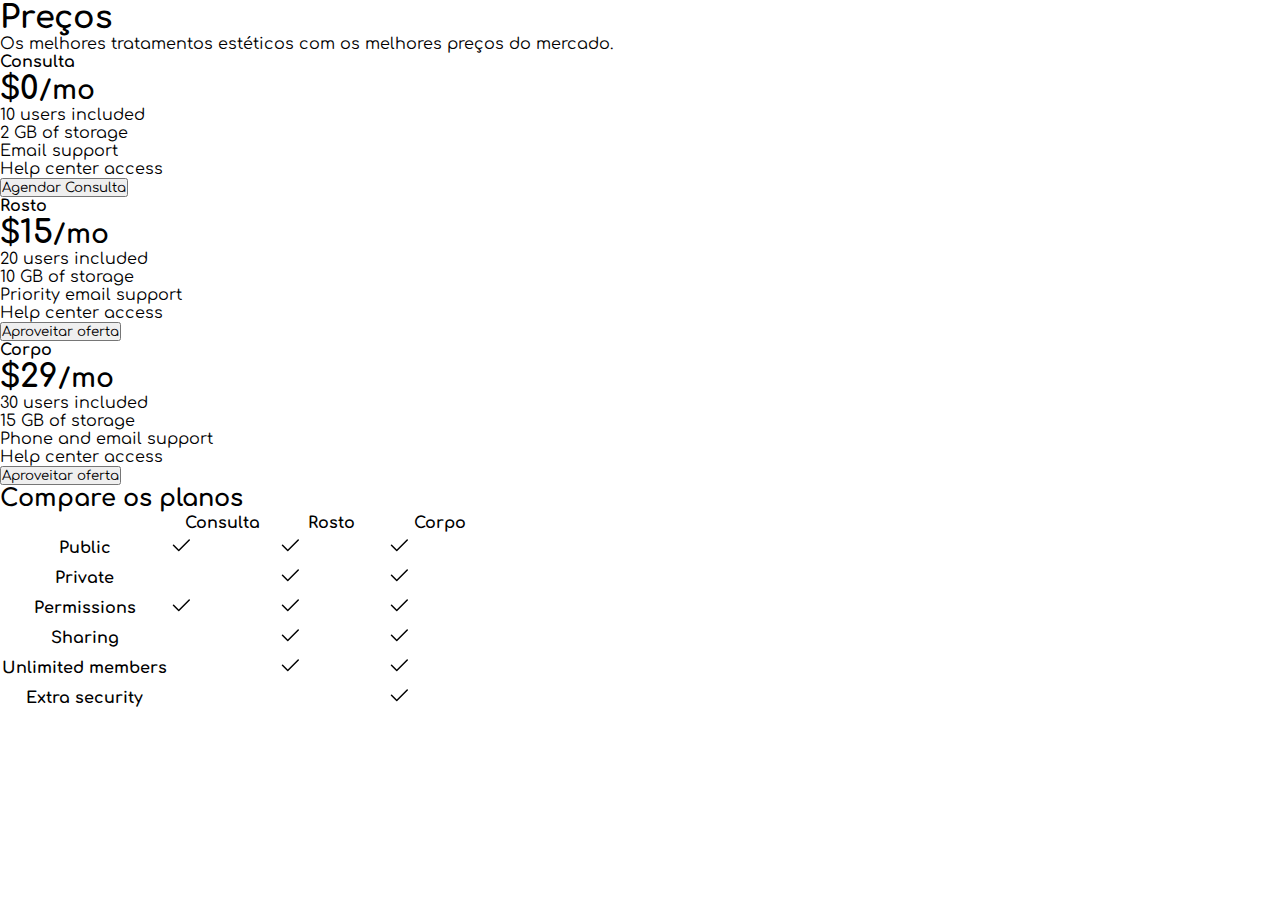
<file: precos.html>
<!DOCTYPE html>
<html lang="pt-br">
<head>
    <meta charset="UTF-8">
    <meta http-equiv="X-UA-Compatible" content="IE=edge">
    <meta name="viewport" content="width=device-width, initial-scale=1.0">
    <link href="https://cdn.jsdelivr.net/npm/bootstrap@5.1.3/dist/css/bootstrap.min.css" rel="stylesheet" integrity="sha384-1BmE4kWBq78iYhFldvKuhfTAU6auU8tT94WrHftjDbrCEXSU1oBoqyl2QvZ6jIW3" crossorigin="anonymous">
    <link rel="stylesheet" href="assets/css/style.css">
    <title>Preços</title>
</head>
<body>
    <svg xmlns="http://www.w3.org/2000/svg" style="display: none;">
        <symbol id="check" viewBox="0 0 16 16">
          <title>Check</title>
          <path d="M13.854 3.646a.5.5 0 0 1 0 .708l-7 7a.5.5 0 0 1-.708 0l-3.5-3.5a.5.5 0 1 1 .708-.708L6.5 10.293l6.646-6.647a.5.5 0 0 1 .708 0z"></path>
        </symbol>
      </svg>

      <div class="container py-3">
        <header>
          <div class="d-flex flex-column flex-md-row align-items-center pb-3 mb-4 border-bottom">
            <!-- <a href="/" class="d-flex align-items-center text-dark text-decoration-none">
              <svg xmlns="http://www.w3.org/2000/svg" width="40" height="32" class="me-2" viewBox="0 0 118 94" role="img"><title>Bootstrap</title><path fill-rule="evenodd" clip-rule="evenodd" d="M24.509 0c-6.733 0-11.715 5.893-11.492 12.284.214 6.14-.064 14.092-2.066 20.577C8.943 39.365 5.547 43.485 0 44.014v5.972c5.547.529 8.943 4.649 10.951 11.153 2.002 6.485 2.28 14.437 2.066 20.577C12.794 88.106 17.776 94 24.51 94H93.5c6.733 0 11.714-5.893 11.491-12.284-.214-6.14.064-14.092 2.066-20.577 2.009-6.504 5.396-10.624 10.943-11.153v-5.972c-5.547-.529-8.934-4.649-10.943-11.153-2.002-6.484-2.28-14.437-2.066-20.577C105.214 5.894 100.233 0 93.5 0H24.508zM80 57.863C80 66.663 73.436 72 62.543 72H44a2 2 0 01-2-2V24a2 2 0 012-2h18.437c9.083 0 15.044 4.92 15.044 12.474 0 5.302-4.01 10.049-9.119 10.88v.277C75.317 46.394 80 51.21 80 57.863zM60.521 28.34H49.948v14.934h8.905c6.884 0 10.68-2.772 10.68-7.727 0-4.643-3.264-7.207-9.012-7.207zM49.948 49.2v16.458H60.91c7.167 0 10.964-2.876 10.964-8.281 0-5.406-3.903-8.178-11.425-8.178H49.948z" fill="currentColor"></path></svg>
              <span class="fs-4">Pricing example</span>
            </a> -->
      
            
          </div>
      
          <div class="pricing-header p-3 pb-md-4 mx-auto text-center">
            <h1 class="display-4 fw-normal">Preços</h1>
            <p class="fs-5 text-muted">Os melhores tratamentos estéticos com os melhores preços do mercado.</p>
          </div>
        </header>
      
        <main>
          <div class="row row-cols-1 row-cols-md-3 mb-3 text-center">
            <div class="col">
              <div class="card mb-4 rounded-3 shadow-sm">
                <div class="card-header py-3">
                  <h4 class="my-0 fw-normal">Consulta</h4>
                </div>
                <div class="card-body">
                  <h1 class="card-title pricing-card-title">$0<small class="text-muted fw-light">/mo</small></h1>
                  <ul class="list-unstyled mt-3 mb-4">
                    <li>10 users included</li>
                    <li>2 GB of storage</li>
                    <li>Email support</li>
                    <li>Help center access</li>
                  </ul>
                  <button type="button" class="w-100 btn btn-lg btn-outline-primary">Agendar Consulta</button>
                </div>
              </div>
            </div>
            <div class="col">
              <div class="card mb-4 rounded-3 shadow-sm">
                <div class="card-header py-3">
                  <h4 class="my-0 fw-normal">Rosto</h4>
                </div>
                <div class="card-body">
                  <h1 class="card-title pricing-card-title">$15<small class="text-muted fw-light">/mo</small></h1>
                  <ul class="list-unstyled mt-3 mb-4">
                    <li>20 users included</li>
                    <li>10 GB of storage</li>
                    <li>Priority email support</li>
                    <li>Help center access</li>
                  </ul>
                  <button type="button" class="w-100 btn btn-lg btn-primary">Aproveitar oferta</button>
                </div>
              </div>
            </div>
            <div class="col">
              <div class="card mb-4 rounded-3 shadow-sm border-primary">
                <div class="card-header py-3 text-white bg-primary border-primary">
                  <h4 class="my-0 fw-normal">Corpo</h4>
                </div>
                <div class="card-body">
                  <h1 class="card-title pricing-card-title">$29<small class="text-muted fw-light">/mo</small></h1>
                  <ul class="list-unstyled mt-3 mb-4">
                    <li>30 users included</li>
                    <li>15 GB of storage</li>
                    <li>Phone and email support</li>
                    <li>Help center access</li>
                  </ul>
                  <button type="button" class="w-100 btn btn-lg btn-primary">Aproveitar oferta</button>
                </div>
              </div>
            </div>
          </div>
      
          <h2 class="display-6 text-center mb-4">Compare os planos</h2>
      
          <div class="table-responsive">
            <table class="table text-center">
              <thead>
                <tr>
                  <th style="width: 34%;"></th>
                  <th style="width: 22%;">Consulta</th>
                  <th style="width: 22%;">Rosto</th>
                  <th style="width: 22%;">Corpo</th>
                </tr>
              </thead>
              <tbody>
                <tr>
                  <th scope="row" class="text-start">Public</th>
                  <td><svg class="bi" width="24" height="24"><use xlink:href="#check"></use></svg></td>
                  <td><svg class="bi" width="24" height="24"><use xlink:href="#check"></use></svg></td>
                  <td><svg class="bi" width="24" height="24"><use xlink:href="#check"></use></svg></td>
                </tr>
                <tr>
                  <th scope="row" class="text-start">Private</th>
                  <td></td>
                  <td><svg class="bi" width="24" height="24"><use xlink:href="#check"></use></svg></td>
                  <td><svg class="bi" width="24" height="24"><use xlink:href="#check"></use></svg></td>
                </tr>
              </tbody>
      
              <tbody>
                <tr>
                  <th scope="row" class="text-start">Permissions</th>
                  <td><svg class="bi" width="24" height="24"><use xlink:href="#check"></use></svg></td>
                  <td><svg class="bi" width="24" height="24"><use xlink:href="#check"></use></svg></td>
                  <td><svg class="bi" width="24" height="24"><use xlink:href="#check"></use></svg></td>
                </tr>
                <tr>
                  <th scope="row" class="text-start">Sharing</th>
                  <td></td>
                  <td><svg class="bi" width="24" height="24"><use xlink:href="#check"></use></svg></td>
                  <td><svg class="bi" width="24" height="24"><use xlink:href="#check"></use></svg></td>
                </tr>
                <tr>
                  <th scope="row" class="text-start">Unlimited members</th>
                  <td></td>
                  <td><svg class="bi" width="24" height="24"><use xlink:href="#check"></use></svg></td>
                  <td><svg class="bi" width="24" height="24"><use xlink:href="#check"></use></svg></td>
                </tr>
                <tr>
                  <th scope="row" class="text-start">Extra security</th>
                  <td></td>
                  <td></td>
                  <td><svg class="bi" width="24" height="24"><use xlink:href="#check"></use></svg></td>
                </tr>
              </tbody>
            </table>
          </div>
        </main>
      
    
        </div>

      <script src="https://cdn.jsdelivr.net/npm/bootstrap@5.1.3/dist/js/bootstrap.bundle.min.js" integrity="sha384-ka7Sk0Gln4gmtz2MlQnikT1wXgYsOg+OMhuP+IlRH9sENBO0LRn5q+8nbTov4+1p" crossorigin="anonymous"></script>
</body>
</html>
</file>
<file: assets/css/style.css>
@import url('https://fonts.googleapis.com/css2?family=Comfortaa:wght@500;700&family=Poppins:wght@400;700&display=swap');
/* @import url('https://fonts.googleapis.com/css2?family=Poppins:wght@400;700&display=swap'); */
*{
    margin: 0; padding: 0; box-sizing: border-box;/* font-family: 'Poppins', sans-serif; */ font-family: 'Comfortaa', cursive;
}

/* nav ul li a{
    color: white !important;
} */

a:hover{
    color: white !important; /* color: rgba(0, 0, 255, 0.253) !important; */font-weight: 900 !important;
    
}

.fixed-top {
    position: fixed;
    top: 0;
    right: 0;
    left: 0;
    z-index: 1030;
}

.nav-top {
    background: white;
    transition: 0.7s;
    z-index: 99999;
}

.banner {
    background: url(../img/bg111.webp) center center no-repeat;
    background-size: cover;
    overflow: hidden;
}

.banner .banner-content {
    padding: 250px 0px 220px 0px;
}

.banner .banner-content h2 {
    font-size: 70px;
    line-height: 70px;
}

.banner .banner-content p {
    font-size: 17px;
}

#bgprincipal{
    justify-items: center !important;
    align-items: center !important;
    justify-content: center !important;
}

.bgClaro{
    padding: 80px;
}


.doctor img{
    top: 10vh;
    right: 20vh;
    position: absolute;
    
}

.moved:hover{
    cursor: pointer;
    -webkit-transform: scale(1.1);
    transform: scale(1.1);
}


/* -------------------------MEDIA QUERIES------------------------- */
</file>
